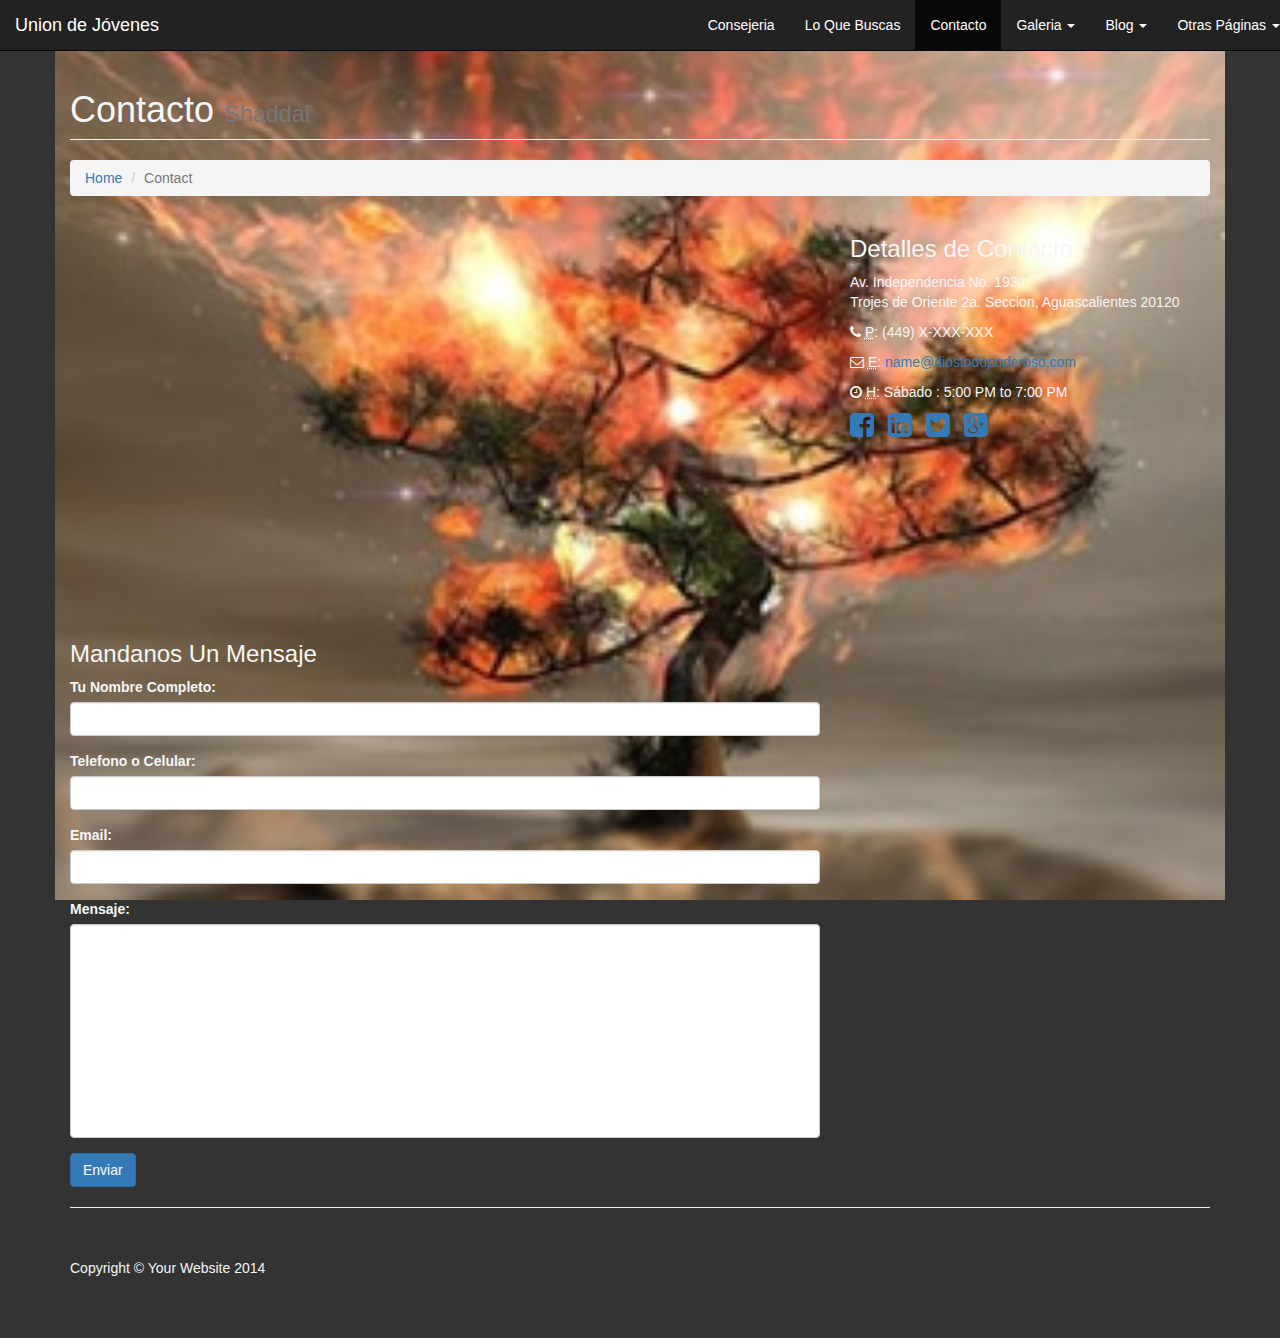
<file: contact.html>
<!DOCTYPE html>
<html lang="en">

<head>

    <meta charset="utf-8">
    <meta http-equiv="X-UA-Compatible" content="IE=edge">
    <meta name="viewport" content="width=device-width, initial-scale=1">
    <meta name="description" content="">
    <meta name="author" content="">

    <title>Modern Business - Start Bootstrap Template</title>

    <!-- Bootstrap Core CSS -->
    <link href="css/bootstrap.min.css" rel="stylesheet">

    <!-- Custom CSS -->
    <link href="css/modern-business.css" rel="stylesheet">
	<link href="css/styles.css" rel="stylesheet">

    <!-- Custom Fonts -->
    <link href="font-awesome/css/font-awesome.min.css" rel="stylesheet" type="text/css">

    <!-- HTML5 Shim and Respond.js IE8 support of HTML5 elements and media queries -->
    <!-- WARNING: Respond.js doesn't work if you view the page via file:// -->
    <!--[if lt IE 9]>
        <script src="https://oss.maxcdn.com/libs/html5shiv/3.7.0/html5shiv.js"></script>
        <script src="https://oss.maxcdn.com/libs/respond.js/1.4.2/respond.min.js"></script>
    <![endif]-->

</head>

<body>

    <!-- Navigation -->
    <nav class="navbar navbar-inverse navbar-fixed-top" role="navigation">
        <div class="">
            <!-- Brand and toggle get grouped for better mobile display -->
            <div class="navbar-header">
                <button type="button" class="navbar-toggle" data-toggle="collapse" data-target="#bs-example-navbar-collapse-1">
                    <span class="sr-only">Toggle navigation</span>
                    <span class="icon-bar"></span>
                    <span class="icon-bar"></span>
                    <span class="icon-bar"></span>
                </button>
                <a class="navbar-brand" href="index.html">Union de Jóvenes</a>
            </div>
            <!-- Collect the nav links, forms, and other content for toggling -->
            <div class="collapse navbar-collapse" id="bs-example-navbar-collapse-1">
                <ul class="nav navbar-nav navbar-right">
                    <li>
                        <a href="about.html">Consejeria</a>
                    </li>
                    <li>
                        <a href="services.html">Lo Que Buscas</a>
                    </li>
                    <li class="active">
                        <a href="contact.html">Contacto</a>
                    </li>
                    <li class="dropdown">
                        <a href="#" class="dropdown-toggle" data-toggle="dropdown">Galeria <b class="caret"></b></a>
                        <ul class="dropdown-menu">
                            <li>
                                <a href="portfolio-1-col.html">Noticias y Avisos</a>
                            </li>
                            <li>
                                <a href="portfolio-2-col.html">Proyectos</a>
                            </li>
                            <li>
                                <a href="portfolio-3-col.html">Peliculas Recomendadas</a>
                            </li>
                            <li>
                                <a href="portfolio-4-col.html">Fotos</a>
                            </li>
                            <li>
                                <a href="portfolio-item.html">Single Portfolio Item</a>
                            </li>
                        </ul>
                    </li>
                    <li class="dropdown">
                        <a href="#" class="dropdown-toggle" data-toggle="dropdown">Blog <b class="caret"></b></a>
                        <ul class="dropdown-menu">
                            <li>
                                <a href="blog-home-1.html">Blog Home 1</a>
                            </li>
                            <li>
                                <a href="blog-home-2.html">Blog Home 2</a>
                            </li>
                            <li>
                                <a href="blog-post.html">Blog Post</a>
                            </li>
                        </ul>
                    </li>
                    <li class="dropdown">
                        <a href="#" class="dropdown-toggle" data-toggle="dropdown">Otras Páginas <b class="caret"></b></a>
                        <ul class="dropdown-menu">
                            <li>
                                <a href="full-width.html">Por Definir</a>
                            </li>
                            <li>
                                <a href="sidebar.html">Por Definir</a>
                            </li>
                            <li>
                                <a href="faq.html">FAQ</a>
                            </li>
                            <li>
                                <a href="404.html">404</a>
                            </li>
                            <li>
                                <a href="pricing.html">Campamentos</a>
                            </li>
                        </ul>
                    </li>
                </ul>
            </div>
            <!-- /.navbar-collapse -->
        </div>
        <!-- /.container -->
    </nav>

    <!-- Page Content -->
    <div class="container">

        <!-- Page Heading/Breadcrumbs -->
        <div class="row">
            <div class="col-lg-12">
                <h1 class="page-header">Contacto
                    <small>Shaddai</small>
                </h1>
                <ol class="breadcrumb">
                    <li><a href="index.html">Home</a>
                    </li>
                    <li class="active">Contact</li>
                </ol>
            </div>
        </div>
        <!-- /.row -->

        <!-- Content Row -->
        <div class="row">
            <!-- Map Column -->
            <div class="col-md-8">
                <!-- Embedded Google Map -->
				<iframe width="100%" height="400px" frameborder="0" scrolling="no" marginheight="0" marginwidth="0" src="https://maps.google.com/?ie=UTF8&amp;iwloc=A&amp;t=m&amp;q=21.928364,-102.29848&amp;spn=0.001244,0.002146&amp;z=18&amp;output=embed"></iframe>
            </div>
            <!-- Contact Details Column -->
            <div class="col-md-4">
                <h3>Detalles de Contacto</h3>
                <p>
                    Av. Independencia No. 1930<br>Trojes de Oriente 2a. Seccion, Aguascalientes 20120<br>
                </p>
                <p><i class="fa fa-phone"></i> 
                    <abbr title="Phone">P</abbr>: (449) X-XXX-XXX</p>
                <p><i class="fa fa-envelope-o"></i> 
                    <abbr title="Email">E</abbr>: <a href="mailto:name@example.com">name@diostodopoderoso.com</a>
                </p>
                <p><i class="fa fa-clock-o"></i> 
                    <abbr title="Hours">H</abbr>: Sábado : 5:00 PM to 7:00 PM</p>
                <ul class="list-unstyled list-inline list-social-icons">
                    <li>
                        <a href="#"><i class="fa fa-facebook-square fa-2x"></i></a>
                    </li>
                    <li>
                        <a href="#"><i class="fa fa-linkedin-square fa-2x"></i></a>
                    </li>
                    <li>
                        <a href="#"><i class="fa fa-twitter-square fa-2x"></i></a>
                    </li>
                    <li>
                        <a href="#"><i class="fa fa-google-plus-square fa-2x"></i></a>
                    </li>
                </ul>
            </div>
        </div>
        <!-- /.row -->

        <!-- Contact Form -->
        <!-- In order to set the email address and subject line for the contact form go to the bin/contact_me.php file. -->
        <div class="row">
            <div class="col-md-8">
                <h3>Mandanos Un Mensaje</h3>
                <form name="sentMessage" id="contactForm" method="GET" action="mailto:jorge.gonzalezlezama@facebook.com" enctype="text/plain">
                    <div class="control-group form-group">
                        <div class="controls">
                            <label>Tu Nombre Completo:</label>
                            <input type="text" class="form-control" id="name" required data-validation-required-message="Please enter your name.">
                            <p class="help-block"></p>
                        </div>
                    </div>
                    <div class="control-group form-group">
                        <div class="controls">
                            <label>Telefono o Celular:</label>
                            <input type="tel" class="form-control" id="phone" required data-validation-required-message="Please enter your phone number.">
                        </div>
                    </div>
                    <div class="control-group form-group">
                        <div class="controls">
                            <label>Email:</label>
                            <input type="email" class="form-control" id="email" required data-validation-required-message="Please enter your email address.">
                        </div>
                    </div>
                    <div class="control-group form-group">
                        <div class="controls">
                            <label>Mensaje:</label>
                            <textarea rows="10" cols="100" class="form-control" id="message" required data-validation-required-message="Please enter your message" maxlength="999" style="resize:none"></textarea>
                        </div>
                    </div>
                    <div id="success"></div>
                    <!-- For success/fail messages -->
                    <button type="submit" class="btn btn-primary">Enviar</button>
                </form>
            </div>

        </div>
        <!-- /.row -->

        <hr>

        <!-- Footer -->
        <footer>
            <div class="row">
                <div class="col-lg-12">
                    <p>Copyright &copy; Your Website 2014</p>
                </div>
            </div>
        </footer>

    </div>
    <!-- /.container -->

    <!-- jQuery -->
    <script src="js/jquery.js"></script>

    <!-- Bootstrap Core JavaScript -->
    <script src="js/bootstrap.min.js"></script>

    <!-- Contact Form JavaScript -->
    <!-- Do not edit these files! In order to set the email address and subject line for the contact form go to the bin/contact_me.php file. -->
    <script src="js/jqBootstrapValidation.js"></script>
    <script src="js/contact_me.js"></script>

</body>

</html>
</file>
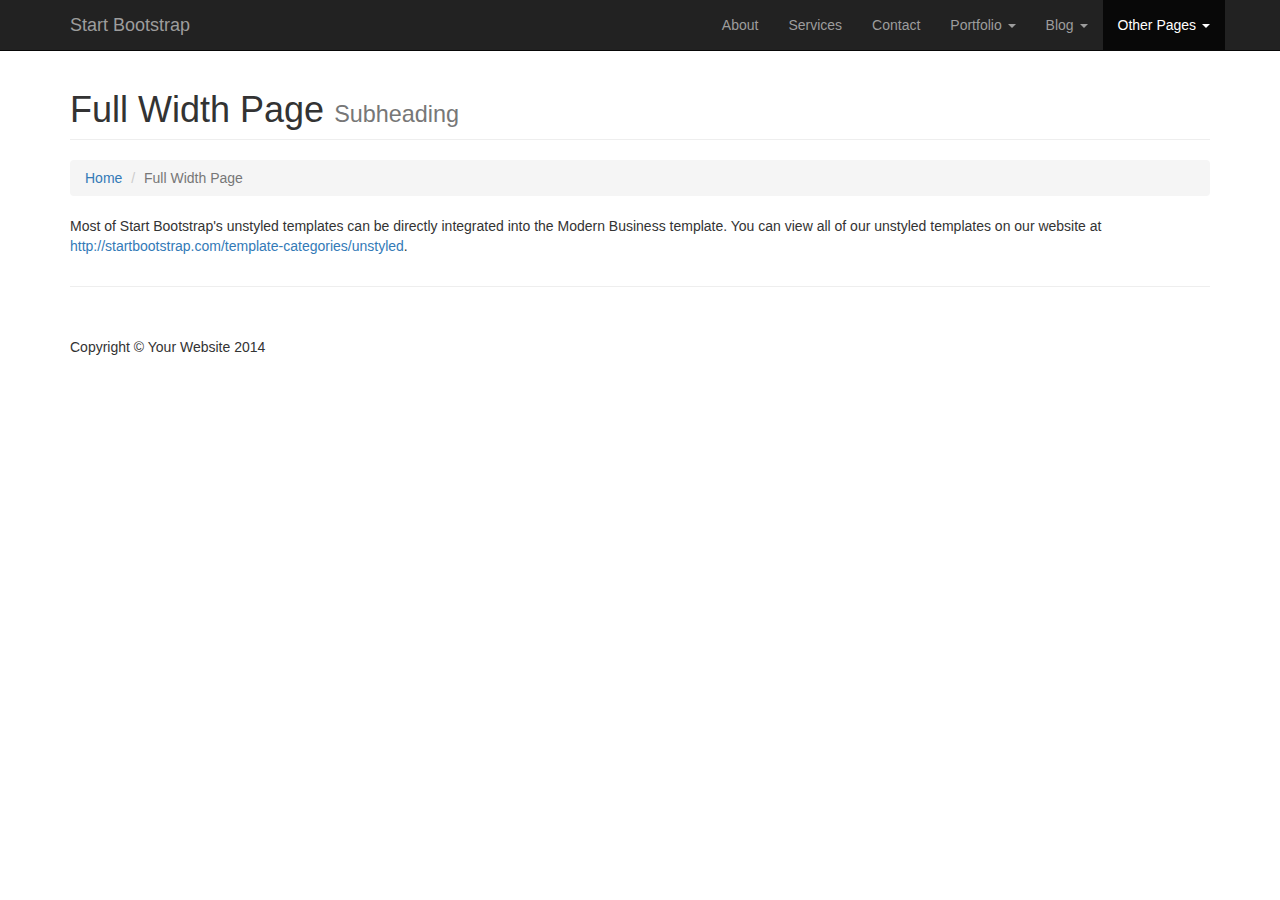
<file: full-width.html>
<!DOCTYPE html>
<html lang="en">

<head>

    <meta charset="utf-8">
    <meta http-equiv="X-UA-Compatible" content="IE=edge">
    <meta name="viewport" content="width=device-width, initial-scale=1">
    <meta name="description" content="">
    <meta name="author" content="">

    <title>Modern Business - Start Bootstrap Template</title>

    <!-- Bootstrap Core CSS -->
    <link href="css/bootstrap.min.css" rel="stylesheet">

    <!-- Custom CSS -->
    <link href="css/modern-business.css" rel="stylesheet">

    <!-- Custom Fonts -->
    <link href="font-awesome/css/font-awesome.min.css" rel="stylesheet" type="text/css">

    <!-- HTML5 Shim and Respond.js IE8 support of HTML5 elements and media queries -->
    <!-- WARNING: Respond.js doesn't work if you view the page via file:// -->
    <!--[if lt IE 9]>
        <script src="https://oss.maxcdn.com/libs/html5shiv/3.7.0/html5shiv.js"></script>
        <script src="https://oss.maxcdn.com/libs/respond.js/1.4.2/respond.min.js"></script>
    <![endif]-->

</head>

<body>

    <!-- Navigation -->
    <nav class="navbar navbar-inverse navbar-fixed-top" role="navigation">
        <div class="container">
            <!-- Brand and toggle get grouped for better mobile display -->
            <div class="navbar-header">
                <button type="button" class="navbar-toggle" data-toggle="collapse" data-target="#bs-example-navbar-collapse-1">
                    <span class="sr-only">Toggle navigation</span>
                    <span class="icon-bar"></span>
                    <span class="icon-bar"></span>
                    <span class="icon-bar"></span>
                </button>
                <a class="navbar-brand" href="index.html">Start Bootstrap</a>
            </div>
            <!-- Collect the nav links, forms, and other content for toggling -->
            <div class="collapse navbar-collapse" id="bs-example-navbar-collapse-1">
                <ul class="nav navbar-nav navbar-right">
                    <li>
                        <a href="about.html">About</a>
                    </li>
                    <li>
                        <a href="services.html">Services</a>
                    </li>
                    <li>
                        <a href="contact.html">Contact</a>
                    </li>
                    <li class="dropdown">
                        <a href="#" class="dropdown-toggle" data-toggle="dropdown">Portfolio <b class="caret"></b></a>
                        <ul class="dropdown-menu">
                            <li>
                                <a href="portfolio-1-col.html">1 Column Portfolio</a>
                            </li>
                            <li>
                                <a href="portfolio-2-col.html">2 Column Portfolio</a>
                            </li>
                            <li>
                                <a href="portfolio-3-col.html">3 Column Portfolio</a>
                            </li>
                            <li>
                                <a href="portfolio-4-col.html">4 Column Portfolio</a>
                            </li>
                            <li>
                                <a href="portfolio-item.html">Single Portfolio Item</a>
                            </li>
                        </ul>
                    </li>
                    <li class="dropdown">
                        <a href="#" class="dropdown-toggle" data-toggle="dropdown">Blog <b class="caret"></b></a>
                        <ul class="dropdown-menu">
                            <li>
                                <a href="blog-home-1.html">Blog Home 1</a>
                            </li>
                            <li>
                                <a href="blog-home-2.html">Blog Home 2</a>
                            </li>
                            <li>
                                <a href="blog-post.html">Blog Post</a>
                            </li>
                        </ul>
                    </li>
                    <li class="dropdown active">
                        <a href="#" class="dropdown-toggle" data-toggle="dropdown">Other Pages <b class="caret"></b></a>
                        <ul class="dropdown-menu">
                            <li class="active">
                                <a href="full-width.html">Full Width Page</a>
                            </li>
                            <li>
                                <a href="sidebar.html">Sidebar Page</a>
                            </li>
                            <li>
                                <a href="faq.html">FAQ</a>
                            </li>
                            <li>
                                <a href="404.html">404</a>
                            </li>
                            <li>
                                <a href="pricing.html">Pricing Table</a>
                            </li>
                        </ul>
                    </li>
                </ul>
            </div>
            <!-- /.navbar-collapse -->
        </div>
        <!-- /.container -->
    </nav>

    <!-- Page Content -->
    <div class="container">

        <!-- Page Heading/Breadcrumbs -->
        <div class="row">
            <div class="col-lg-12">
                <h1 class="page-header">Full Width Page
                    <small>Subheading</small>
                </h1>
                <ol class="breadcrumb">
                    <li><a href="index.html">Home</a>
                    </li>
                    <li class="active">Full Width Page</li>
                </ol>
            </div>
        </div>
        <!-- /.row -->

        <!-- Content Row -->
        <div class="row">
            <div class="col-lg-12">
                <p>Most of Start Bootstrap's unstyled templates can be directly integrated into the Modern Business template. You can view all of our unstyled templates on our website at <a href="http://startbootstrap.com/template-categories/unstyled">http://startbootstrap.com/template-categories/unstyled</a>.</p>
            </div>
        </div>
        <!-- /.row -->

        <hr>

        <!-- Footer -->
        <footer>
            <div class="row">
                <div class="col-lg-12">
                    <p>Copyright &copy; Your Website 2014</p>
                </div>
            </div>
        </footer>

    </div>
    <!-- /.container -->

    <!-- jQuery -->
    <script src="js/jquery.js"></script>

    <!-- Bootstrap Core JavaScript -->
    <script src="js/bootstrap.min.js"></script>

</body>

</html>
</file>
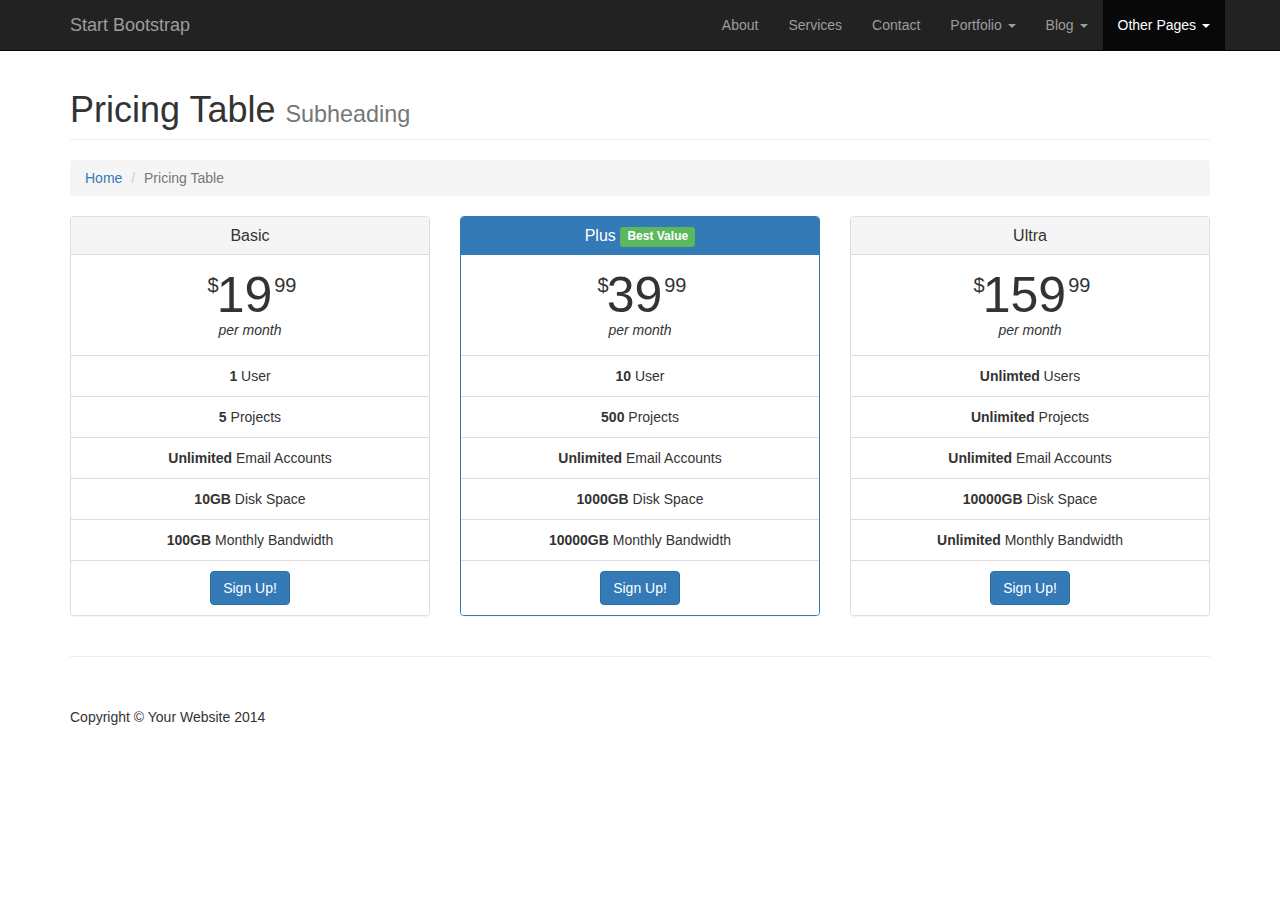
<file: pricing.html>
<!DOCTYPE html>
<html lang="en">

<head>

    <meta charset="utf-8">
    <meta http-equiv="X-UA-Compatible" content="IE=edge">
    <meta name="viewport" content="width=device-width, initial-scale=1">
    <meta name="description" content="">
    <meta name="author" content="">

    <title>Modern Business - Start Bootstrap Template</title>

    <!-- Bootstrap Core CSS -->
    <link href="css/bootstrap.min.css" rel="stylesheet">

    <!-- Custom CSS -->
    <link href="css/modern-business.css" rel="stylesheet">

    <!-- Custom Fonts -->
    <link href="font-awesome/css/font-awesome.min.css" rel="stylesheet" type="text/css">

    <!-- HTML5 Shim and Respond.js IE8 support of HTML5 elements and media queries -->
    <!-- WARNING: Respond.js doesn't work if you view the page via file:// -->
    <!--[if lt IE 9]>
        <script src="https://oss.maxcdn.com/libs/html5shiv/3.7.0/html5shiv.js"></script>
        <script src="https://oss.maxcdn.com/libs/respond.js/1.4.2/respond.min.js"></script>
    <![endif]-->

</head>

<body>

    <!-- Navigation -->
    <nav class="navbar navbar-inverse navbar-fixed-top" role="navigation">
        <div class="container">
            <!-- Brand and toggle get grouped for better mobile display -->
            <div class="navbar-header">
                <button type="button" class="navbar-toggle" data-toggle="collapse" data-target="#bs-example-navbar-collapse-1">
                    <span class="sr-only">Toggle navigation</span>
                    <span class="icon-bar"></span>
                    <span class="icon-bar"></span>
                    <span class="icon-bar"></span>
                </button>
                <a class="navbar-brand" href="index.html">Start Bootstrap</a>
            </div>
            <!-- Collect the nav links, forms, and other content for toggling -->
            <div class="collapse navbar-collapse" id="bs-example-navbar-collapse-1">
                <ul class="nav navbar-nav navbar-right">
                    <li>
                        <a href="about.html">About</a>
                    </li>
                    <li>
                        <a href="services.html">Services</a>
                    </li>
                    <li>
                        <a href="contact.html">Contact</a>
                    </li>
                    <li class="dropdown">
                        <a href="#" class="dropdown-toggle" data-toggle="dropdown">Portfolio <b class="caret"></b></a>
                        <ul class="dropdown-menu">
                            <li>
                                <a href="portfolio-1-col.html">1 Column Portfolio</a>
                            </li>
                            <li>
                                <a href="portfolio-2-col.html">2 Column Portfolio</a>
                            </li>
                            <li>
                                <a href="portfolio-3-col.html">3 Column Portfolio</a>
                            </li>
                            <li>
                                <a href="portfolio-4-col.html">4 Column Portfolio</a>
                            </li>
                            <li>
                                <a href="portfolio-item.html">Single Portfolio Item</a>
                            </li>
                        </ul>
                    </li>
                    <li class="dropdown">
                        <a href="#" class="dropdown-toggle" data-toggle="dropdown">Blog <b class="caret"></b></a>
                        <ul class="dropdown-menu">
                            <li>
                                <a href="blog-home-1.html">Blog Home 1</a>
                            </li>
                            <li>
                                <a href="blog-home-2.html">Blog Home 2</a>
                            </li>
                            <li>
                                <a href="blog-post.html">Blog Post</a>
                            </li>
                        </ul>
                    </li>
                    <li class="dropdown active">
                        <a href="#" class="dropdown-toggle" data-toggle="dropdown">Other Pages <b class="caret"></b></a>
                        <ul class="dropdown-menu">
                            <li>
                                <a href="full-width.html">Full Width Page</a>
                            </li>
                            <li>
                                <a href="sidebar.html">Sidebar Page</a>
                            </li>
                            <li>
                                <a href="faq.html">FAQ</a>
                            </li>
                            <li>
                                <a href="404.html">404</a>
                            </li>
                            <li class="active">
                                <a href="pricing.html">Pricing Table</a>
                            </li>
                        </ul>
                    </li>
                </ul>
            </div>
            <!-- /.navbar-collapse -->
        </div>
        <!-- /.container -->
    </nav>

    <!-- Page Content -->
    <div class="container">

        <!-- Page Heading/Breadcrumbs -->
        <div class="row">
            <div class="col-lg-12">
                <h1 class="page-header">Pricing Table
                    <small>Subheading</small>
                </h1>
                <ol class="breadcrumb">
                    <li><a href="index.html">Home</a>
                    </li>
                    <li class="active">Pricing Table</li>
                </ol>
            </div>
        </div>
        <!-- /.row -->

        <!-- Content Row -->
        <div class="row">
            <div class="col-md-4">
                <div class="panel panel-default text-center">
                    <div class="panel-heading">
                        <h3 class="panel-title">Basic</h3>
                    </div>
                    <div class="panel-body">
                        <span class="price"><sup>$</sup>19<sup>99</sup></span>
                        <span class="period">per month</span>
                    </div>
                    <ul class="list-group">
                        <li class="list-group-item"><strong>1</strong> User</li>
                        <li class="list-group-item"><strong>5</strong> Projects</li>
                        <li class="list-group-item"><strong>Unlimited</strong> Email Accounts</li>
                        <li class="list-group-item"><strong>10GB</strong> Disk Space</li>
                        <li class="list-group-item"><strong>100GB</strong> Monthly Bandwidth</li>
                        <li class="list-group-item"><a href="#" class="btn btn-primary">Sign Up!</a>
                        </li>
                    </ul>
                </div>
            </div>
            <div class="col-md-4">
                <div class="panel panel-primary text-center">
                    <div class="panel-heading">
                        <h3 class="panel-title">Plus <span class="label label-success">Best Value</span></h3>
                    </div>
                    <div class="panel-body">
                        <span class="price"><sup>$</sup>39<sup>99</sup></span>
                        <span class="period">per month</span>
                    </div>
                    <ul class="list-group">
                        <li class="list-group-item"><strong>10</strong> User</li>
                        <li class="list-group-item"><strong>500</strong> Projects</li>
                        <li class="list-group-item"><strong>Unlimited</strong> Email Accounts</li>
                        <li class="list-group-item"><strong>1000GB</strong> Disk Space</li>
                        <li class="list-group-item"><strong>10000GB</strong> Monthly Bandwidth</li>
                        <li class="list-group-item"><a href="#" class="btn btn-primary">Sign Up!</a>
                        </li>
                    </ul>
                </div>
            </div>
            <div class="col-md-4">
                <div class="panel panel-default text-center">
                    <div class="panel-heading">
                        <h3 class="panel-title">Ultra</h3>
                    </div>
                    <div class="panel-body">
                        <span class="price"><sup>$</sup>159<sup>99</sup></span>
                        <span class="period">per month</span>
                    </div>
                    <ul class="list-group">
                        <li class="list-group-item"><strong>Unlimted</strong> Users</li>
                        <li class="list-group-item"><strong>Unlimited</strong> Projects</li>
                        <li class="list-group-item"><strong>Unlimited</strong> Email Accounts</li>
                        <li class="list-group-item"><strong>10000GB</strong> Disk Space</li>
                        <li class="list-group-item"><strong>Unlimited</strong> Monthly Bandwidth</li>
                        <li class="list-group-item"><a href="#" class="btn btn-primary">Sign Up!</a>
                        </li>
                    </ul>
                </div>
            </div>
        </div>
        <!-- /.row -->

        <hr>

        <!-- Footer -->
        <footer>
            <div class="row">
                <div class="col-lg-12">
                    <p>Copyright &copy; Your Website 2014</p>
                </div>
            </div>
        </footer>

    </div>
    <!-- /.container -->

    <!-- jQuery -->
    <script src="js/jquery.js"></script>

    <!-- Bootstrap Core JavaScript -->
    <script src="js/bootstrap.min.js"></script>

</body>

</html>
</file>
<file: css/styles.css>
body {
	background-color:#333;
	color:#f6f6f6;
}

h4 {
   color:#888;	
}

#myTab {
  background-color:#CCC!important;
}

.navbar-brand {
	color:#f6f6f6;
	background-color:#000;
}

.navbar-nav  > li > a{
	color:#FFF!important;
}

.navbar-nav > li  > a:hover{
	color:#CCC!important;
}


.container {
	background: url("../assets/img/la-zarza-ardia.jpg") no-repeat center center fixed;
	-webkit-background-size: cover;
	-moz-background-size: cover;
	-o-background-size: cover;
	background-size: cover;
}

.panel-body p {
	color:#555;
}

.dropdown-menu li {
	color:#333;
}

.shadow1 {
  margin: 40px;
  background-color: rgb(68,68,68)!important; /* Needed for IEs */

  -moz-box-shadow: 5px 5px 5px rgba(68,68,68,0.6)!important;
  -webkit-box-shadow: 5px 5px 5px rgba(68,68,68,0.6)!important;
  box-shadow: 5px 5px 5px rgba(68,68,68,0.6)!important;

  filter: progid:DXImageTransform.Microsoft.Blur(PixelRadius=3,MakeShadow=true,ShadowOpacity=0.30)!important;
  -ms-filter: "progid:DXImageTransform.Microsoft.Blur(PixelRadius=3,MakeShadow=true,ShadowOpacity=0.30)"!important;
  zoom: 1;
}
.shadow1 .content {
  position: relative!important; /* This protects the inner element from being blurred */
  padding: 100px;
  background-color: #DDD!important;
}
</file>
<file: css/modern-business.css>
/*!
 * Start Bootstrap - Modern Business (http://startbootstrap.com/)
 * Copyright 2013-2016 Start Bootstrap
 * Licensed under MIT (https://github.com/BlackrockDigital/startbootstrap/blob/gh-pages/LICENSE)
 */

/* Global Styles */

html,
body {
    height: 100%;
}

body {
    padding-top: 50px; /* Required padding for .navbar-fixed-top. Remove if using .navbar-static-top. Change if height of navigation changes. */
}

.img-portfolio {
    margin-bottom: 30px;
}

.img-hover:hover {
    opacity: 0.8;
}

/* Home Page Carousel */

header.carousel {
    height: 50%;
}

header.carousel .item,
header.carousel .item.active,
header.carousel .carousel-inner {
    height: 100%;
}

header.carousel .fill {
    width: 100%;
    height: 100%;
    background-position: center;
    background-size: cover;
}

/* 404 Page Styles */

.error-404 {
    font-size: 100px;
}

/* Pricing Page Styles */

.price {
    display: block;
    font-size: 50px;
    line-height: 50px;
}

.price sup {
    top: -20px;
    left: 2px;
    font-size: 20px;
}

.period {
    display: block;
    font-style: italic;
}

/* Footer Styles */

footer {
    margin: 50px 0;
}

/* Responsive Styles */

@media(max-width:991px) {
    .customer-img,
    .img-related {
        margin-bottom: 30px;
    }
}

@media(max-width:767px) {
    .img-portfolio {
        margin-bottom: 15px;
    }

    header.carousel .carousel {
        height: 70%;
    }
}
</file>
